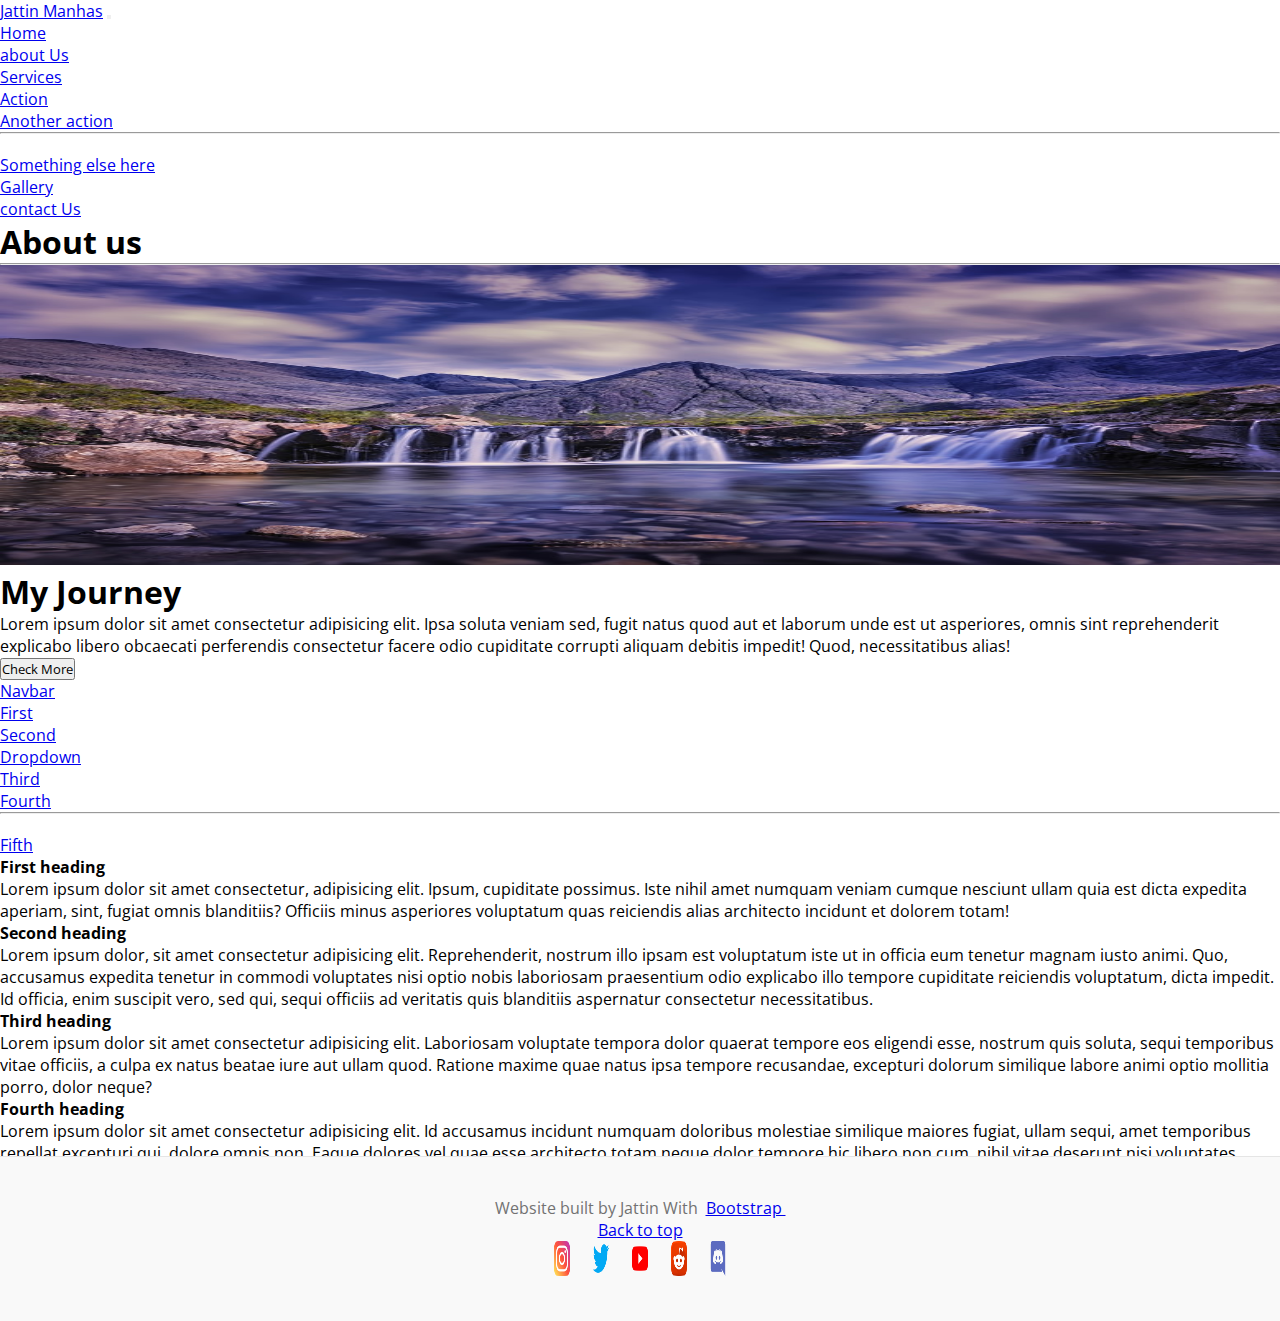
<file: About.html>
<!doctype html>
<html lang="en">

<head>
     <!-- Required meta tags -->
     <meta charset="utf-8">
     <meta name="viewport" content="width=device-width, initial-scale=1">
     <link href="https://cdn.jsdelivr.net/npm/bootstrap@5.0.2/dist/css/bootstrap.min.css" rel="stylesheet"
          integrity="sha384-EVSTQN3/azprG1Anm3QDgpJLIm9Nao0Yz1ztcQTwFspd3yD65VohhpuuCOmLASjC" crossorigin="anonymous">
     <link rel="stylesheet" href="./style.css">
     <link rel="preconnect" href="https://fonts.googleapis.com">
     <link rel="preconnect" href="https://fonts.gstatic.com" crossorigin>
     <link href="https://fonts.googleapis.com/css2?family=Open+Sans:ital,wght@0,400;0,600;0,700;1,300&display=swap"
          rel="stylesheet">
     <title>Hello, world!</title>
</head>

<body>
     <nav class="navbar navbar-expand-lg navbar-light bg-light ">
          <div class="container-fluid">
               <a class="navbar-brand" href="#">Jattin Manhas</a>
               <button class="navbar-toggler" type="button" data-bs-toggle="collapse"
                    data-bs-target="#navbarSupportedContent" aria-controls="navbarSupportedContent"
                    aria-expanded="false" aria-label="Toggle navigation">
                    <span class="navbar-toggler-icon"></span>
               </button>
               <div class="collapse navbar-collapse" id="navbarSupportedContent">
                    <ul class="navbar-nav ms-auto mb-2 mb-lg-0">
                         <li class="nav-item">
                              <a class="nav-link active" aria-current="page" href="./index.html">Home</a>
                         </li>
                         <li class="nav-item">
                              <a class="nav-link text-capitalize" href="./About.html">about Us</a>
                         </li>
                         <li class="nav-item dropdown">
                              <a class="nav-link dropdown-toggle" href="#" id="navbarDropdown" role="button"
                                   data-bs-toggle="dropdown" aria-expanded="false">
                                   Services
                              </a>
                              <ul class="dropdown-menu" aria-labelledby="navbarDropdown">
                                   <li><a class="dropdown-item" href="#">Action</a></li>
                                   <li><a class="dropdown-item" href="#">Another action</a></li>
                                   <li>
                                        <hr class="dropdown-divider">
                                   </li>
                                   <li><a class="dropdown-item" href="#">Something else here</a></li>
                              </ul>
                         </li>
                         <li class="nav-item">
                              <a class="nav-link text-capitalize" href="./gallery.html">Gallery</a>
                         </li>

                         <li class="nav-item">
                              <a class="nav-link text-capitalize" href="./contact.html">contact Us</a>
                         </li>
                    </ul>
               </div>
          </div>
     </nav>

     <!-- About us section start -->
     <section class="main-heading my-5">
          <div class="text-center">
               <h1 class="display-4 text-capitalize">About us</h1>
               <hr class="w-25 mx-auto" />
          </div>
          <div class="container">
               <div class="row my-5">
                    <div class="col-lg-6 col-md-6 col-12 col-xxl-6">
                         <figure>
                              <img src="./about 1.jpg" alt="" class="img-fluid about-img">
                         </figure>
                    </div>
                    <div
                         class="col-lg-6 col-md-6 col-12 col-xxl-6 d-flex justify-content-center align-items-start flex-column">
                         <h1>My Journey</h1>
                         <p class="my-2">Lorem ipsum dolor sit amet consectetur adipisicing elit. Ipsa soluta veniam
                              sed, fugit natus quod aut et laborum unde est ut asperiores, omnis sint reprehenderit
                              explicabo libero obcaecati perferendis consectetur facere odio cupiditate corrupti aliquam
                              debitis impedit! Quod, necessitatibus alias!</p>
                         <button type="button" class="btn btn-outline-info my-2" data-bs-toggle="tooltip"
                              data-bs-placement="right" title="Who am I?">Check More</button>

                    </div>
               </div>
          </div>

          <div class="container">
               <div class="row">
                    <div id="navbar-example" style="position: relative;">
                         <nav id="navbar-example2" class="navbar navbar-light bg-light px-3">
                              <a class="navbar-brand" href="#">Navbar</a>
                              <ul class="nav nav-pills">
                                   <li class="nav-item">
                                        <a class="nav-link" href="#scrollspyHeading1">First</a>
                                   </li>
                                   <li class="nav-item">
                                        <a class="nav-link" href="#scrollspyHeading2">Second</a>
                                   </li>
                                   <li class="nav-item dropdown">
                                        <a class="nav-link dropdown-toggle" data-bs-toggle="dropdown" href="#"
                                             role="button" aria-expanded="false">Dropdown</a>
                                        <ul class="dropdown-menu">
                                             <li><a class="dropdown-item" href="#scrollspyHeading3">Third</a></li>
                                             <li><a class="dropdown-item" href="#scrollspyHeading4">Fourth</a></li>
                                             <li>
                                                  <hr class="dropdown-divider">
                                             </li>
                                             <li><a class="dropdown-item" href="#scrollspyHeading5">Fifth</a></li>
                                        </ul>
                                   </li>
                              </ul>
                         </nav>
                         <div data-bs-spy="scroll" data-bs-target="#navbar-example2" data-bs-offset="0"
                              class="scrollspy-example" tabindex="0" style="height:300px; overflow-y:scroll;">
                              <h4 id="scrollspyHeading1">First heading</h4>
                              <p>Lorem ipsum dolor sit amet consectetur, adipisicing elit. Ipsum, cupiditate possimus.
                                   Iste nihil amet numquam veniam cumque nesciunt ullam quia est dicta expedita aperiam,
                                   sint, fugiat omnis blanditiis? Officiis minus asperiores voluptatum quas reiciendis
                                   alias architecto incidunt et dolorem totam!</p>
                              <h4 id="scrollspyHeading2">Second heading</h4>
                              <p>Lorem ipsum dolor, sit amet consectetur adipisicing elit. Reprehenderit, nostrum illo
                                   ipsam est voluptatum iste ut in officia eum tenetur magnam iusto animi. Quo,
                                   accusamus expedita tenetur in commodi voluptates nisi optio nobis laboriosam
                                   praesentium odio explicabo illo tempore cupiditate reiciendis voluptatum, dicta
                                   impedit. Id officia, enim suscipit vero, sed qui, sequi officiis ad veritatis quis
                                   blanditiis aspernatur consectetur necessitatibus.</p>
                              <h4 id="scrollspyHeading3">Third heading</h4>
                              <p>Lorem ipsum dolor sit amet consectetur adipisicing elit. Laboriosam voluptate tempora
                                   dolor quaerat tempore eos eligendi esse, nostrum quis soluta, sequi temporibus vitae
                                   officiis, a culpa ex natus beatae iure aut ullam quod. Ratione maxime quae natus ipsa
                                   tempore recusandae, excepturi dolorum similique labore animi optio mollitia porro,
                                   dolor neque?</p>
                              <h4 id="scrollspyHeading4">Fourth heading</h4>
                              <p>Lorem ipsum dolor sit amet consectetur adipisicing elit. Id accusamus incidunt numquam
                                   doloribus molestiae similique maiores fugiat, ullam sequi, amet temporibus repellat
                                   excepturi qui, dolore omnis non. Eaque dolores vel quae esse architecto totam neque
                                   dolor tempore hic libero non cum, nihil vitae deserunt nisi voluptates culpa,
                                   eligendi, corporis natus.</p>
                              <h4 id="scrollspyHeading5">Fifth heading</h4>
                              <p>Lorem ipsum, dolor sit amet consectetur adipisicing elit. Maiores ea ducimus aperiam
                                   minus, odio temporibus laborum autem inventore incidunt omnis architecto obcaecati
                                   sit esse optio voluptate ad quia reprehenderit nemo ipsam magnam, aliquam eligendi
                                   debitis doloribus. Harum dicta fugiat corrupti tempora, laboriosam velit molestiae
                                   doloremque labore, voluptatem expedita optio blanditiis?</p>
                         </div>
                    </div>
               </div>
          </div>
     </section>

     <footer class="blog-footer">
          <p>Website built by Jattin With &nbsp;<a href="https://getbootstrap.com/">Bootstrap&nbsp;</a>
          <p>
               <a href="#">Back to top</a>
          </p>
          <div class="social-media">
               <div class="row text-center d-flex justify-content-center align-items-center">
                    <div class="col-1 col-lg-1 text-center icons">
                         <img src="./instagram icon.png" alt="">
                    </div>

                    <div class="col-1 col-lg-1 text-center icons">
                         <img src="./twitter.png" alt="">
                    </div>

                    <div class="col-1 col-lg-1 text-center icons">
                         <img src="./youtube.png" alt="">
                    </div>

                    <div class="col-1 col-lg-1 text-center icons">
                         <img src="./reddit.png" alt="">
                    </div>

                    <div class="col-1 col-lg-1 text-center icons">
                         <img src="./discord.png" alt="">
                    </div>
               </div>
          </div>
     </footer>

     <script src="https://cdn.jsdelivr.net/npm/bootstrap@5.0.2/dist/js/bootstrap.bundle.min.js"
          integrity="sha384-MrcW6ZMFYlzcLA8Nl+NtUVF0sA7MsXsP1UyJoMp4YLEuNSfAP+JcXn/tWtIaxVXM" crossorigin="anonymous">
          </script>

     <script>
          var tooltipTriggerList = [].slice.call(document.querySelectorAll('[data-bs-toggle="tooltip"]'))
          var tooltipList = tooltipTriggerList.map(function (tooltipTriggerEl) {
               return new bootstrap.Tooltip(tooltipTriggerEl)
          })

          var scrollSpy = new bootstrap.ScrollSpy(document.body, {
               target: '#navbar-example'
          })
     </script>
</body>

</html>
</file>
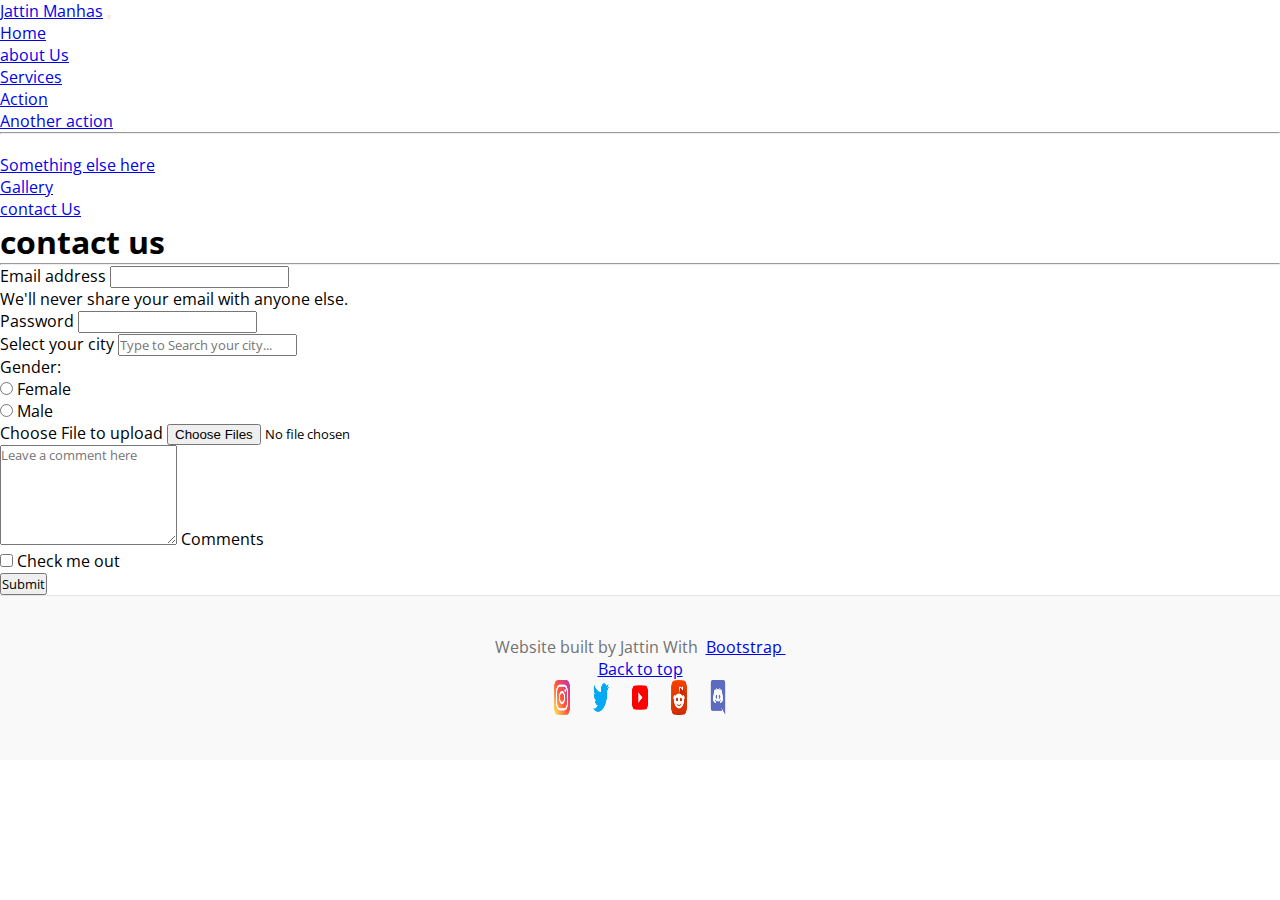
<file: contact.html>
<!doctype html>
<html lang="en">

<head>
     <!-- Required meta tags -->
     <meta charset="utf-8">
     <meta name="viewport" content="width=device-width, initial-scale=1">
     <link href="https://cdn.jsdelivr.net/npm/bootstrap@5.0.2/dist/css/bootstrap.min.css" rel="stylesheet"
          integrity="sha384-EVSTQN3/azprG1Anm3QDgpJLIm9Nao0Yz1ztcQTwFspd3yD65VohhpuuCOmLASjC" crossorigin="anonymous">
     <link rel="stylesheet" href="./style.css">
     <link rel="preconnect" href="https://fonts.googleapis.com">
     <link rel="preconnect" href="https://fonts.gstatic.com" crossorigin>
     <link href="https://fonts.googleapis.com/css2?family=Open+Sans:ital,wght@0,400;0,600;0,700;1,300&display=swap"
          rel="stylesheet">
     <title>Hello, world!</title>
</head>

<body>
     <nav class="navbar navbar-expand-lg navbar-light bg-light ">
          <div class="container-fluid">
               <a class="navbar-brand" href="#">Jattin Manhas</a>
               <button class="navbar-toggler" type="button" data-bs-toggle="collapse"
                    data-bs-target="#navbarSupportedContent" aria-controls="navbarSupportedContent"
                    aria-expanded="false" aria-label="Toggle navigation">
                    <span class="navbar-toggler-icon"></span>
               </button>
               <div class="collapse navbar-collapse" id="navbarSupportedContent">
                    <ul class="navbar-nav ms-auto mb-2 mb-lg-0">
                         <li class="nav-item">
                              <a class="nav-link active" aria-current="page" href="./index.html">Home</a>
                         </li>
                         <li class="nav-item">
                              <a class="nav-link text-capitalize" href="./About.html">about Us</a>
                         </li>
                         <li class="nav-item dropdown">
                              <a class="nav-link dropdown-toggle" href="#" id="navbarDropdown" role="button"
                                   data-bs-toggle="dropdown" aria-expanded="false">
                                   Services
                              </a>
                              <ul class="dropdown-menu" aria-labelledby="navbarDropdown">
                                   <li><a class="dropdown-item" href="#">Action</a></li>
                                   <li><a class="dropdown-item" href="#">Another action</a></li>
                                   <li>
                                        <hr class="dropdown-divider">
                                   </li>
                                   <li><a class="dropdown-item" href="#">Something else here</a></li>
                              </ul>
                         </li>
                         <li class="nav-item">
                              <a class="nav-link text-capitalize" href="./gallery.html">Gallery</a>
                         </li>

                         <li class="nav-item">
                              <a class="nav-link text-capitalize" href="./contact.html">contact Us</a>
                         </li>
                    </ul>
               </div>
          </div>
     </nav>
     <!-- About us section start -->

     <section class="my-4 pt-3">
          <div class="text-center">
               <h1 class="display-4 text-capitalize">contact us</h1>
               <hr class="w-25 mx-auto" />
          </div>
          <div class="container">
               <div class="row">
                    <div class="col-xxl-8 col-10 col-md-8 mx-auto">
                         <form>
                              <div class="mb-3">
                                   <label for="exampleInputEmail1" class="form-label">Email address</label>
                                   <input type="email" class="form-control" id="exampleInputEmail1"
                                        aria-describedby="emailHelp">
                                   <div id="emailHelp" class="form-text">We'll never share your email with anyone else.
                                   </div>
                              </div>

                              <div class="mb-3">
                                   <label for="exampleInputPassword1" class="form-label">Password</label>
                                   <input type="password" class="form-control" id="exampleInputPassword1">
                              </div>

                              <label for="exampleDataList" class="form-label">Select your city</label>
                              <input class="form-control mb-3" list="datalistOptions" id="exampleDataList"
                                   placeholder="Type to Search your city...">
                              <datalist id="datalistOptions">
                                   <option value="San Francisco">
                                   <option value="New York">
                                   <option value="Seattle">
                                   <option value="Los Angeles">
                                   <option value="Chicago">
                              </datalist>

                              <div class="mb-3">
                                   <label for="" class="pe-4" >Gender: </label>
                                   <div class="form-check form-check-inline">
                                        <input class="form-check-input" type="radio" name="inlineRadioOptions" id="inlineRadio1" value="option1">
                                        <label class="form-check-label" for="inlineRadio1">Female</label>
                                      </div>
                                      <div class="form-check form-check-inline">
                                        <input class="form-check-input" type="radio" name="inlineRadioOptions" id="inlineRadio2" value="option2">
                                        <label class="form-check-label" for="inlineRadio2">Male</label>
                                      </div>
                              </div>

                              <div class="mb-3">
                                   <label for="formFileMultiple" class="form-label">Choose File to upload</label>
                                   <input class="form-control" type="file" id="formFileMultiple" multiple>
                                 </div>

                              <div class="form-floating">
                                   <textarea class="form-control" placeholder="Leave a comment here"
                                        id="floatingTextarea2" style="height: 100px"></textarea>
                                   <label for="floatingTextarea2">Comments</label>
                              </div>

                              <div class="mb-3 my-2 form-check">
                                   <input type="checkbox" class="form-check-input" id="exampleCheck1">
                                   <label class="form-check-label" for="exampleCheck1">Check me out</label>
                              </div>
                              <button type="submit" class="btn btn-primary">Submit</button>
                         </form>
                    </div>
               </div>
          </div>
     </section>

     <footer class="blog-footer">
          <p>Website built by Jattin With &nbsp;<a href="https://getbootstrap.com/">Bootstrap&nbsp;</a>
          <p>
            <a href="#">Back to top</a>
          </p>
          <div class="social-media">
               <div class="row text-center d-flex justify-content-center align-items-center">
                    <div class="col-1 col-lg-1 text-center icons">
                         <img src="./instagram icon.png" alt="">
                    </div> 
                    
                    <div class="col-1 col-lg-1 text-center icons">
                         <img src="./twitter.png" alt="">
                    </div> 
                    
                    <div class="col-1 col-lg-1 text-center icons">
                         <img src="./youtube.png" alt="">
                    </div> 
                    
                    <div class="col-1 col-lg-1 text-center icons">
                         <img src="./reddit.png" alt="">
                    </div>
                    
                    <div class="col-1 col-lg-1 text-center icons">
                         <img src="./discord.png" alt="">
                    </div>
               </div>
          </div>
        </footer>

     <script src="https://cdn.jsdelivr.net/npm/bootstrap@5.0.2/dist/js/bootstrap.bundle.min.js"
          integrity="sha384-MrcW6ZMFYlzcLA8Nl+NtUVF0sA7MsXsP1UyJoMp4YLEuNSfAP+JcXn/tWtIaxVXM" crossorigin="anonymous">
          </script>

     <script>
          var tooltipTriggerList = [].slice.call(document.querySelectorAll('[data-bs-toggle="tooltip"]'))
          var tooltipList = tooltipTriggerList.map(function (tooltipTriggerEl) {
               return new bootstrap.Tooltip(tooltipTriggerEl)
          })
     </script>
</body>

</html>
</file>
<file: style.css>
*{
     margin: 0;
     padding: 0;
     box-sizing: border-box;
     font-family: 'Open Sans', sans-serif;
}

.carousel-item img{
     width: 100%;
     height: 91vh;
}

.about-img{
     width: 100%;
     max-height: 300px;
}

/* .services .row>*{
padding-right: 0; 
padding-left: 0;
} */

.services img{
     width: 100%;
     height: 100%;
}

.offer-container{
     background-color: #a6dcef;
}

.blog-footer {
     padding: 2.5rem 0;
     color: #727272;
     text-align: center;
     background-color: #f9f9f9;
     border-top: .05rem solid #e5e5e5;
 }

 .icons{
      display: inline-block;
 }

 .icons img{
      height: 35px;
      width: 45%;
      margin: auto;
 }

/* Responsive media code */
/* 
// X-Small devices (portrait phones, less than 576px)
// No media query for `xs` since this is the default in Bootstrap

// Small devices (landscape phones, 576px and up) */
@media (min-width: 576px) { }

/* // Medium devices (tablets, 768px and up) */
@media (min-width: 768px) { }

/* // Large devices (desktops, 992px and up) */
@media (min-width: 992px) { }

/* // X-Large devices (large desktops, 1200px and up) */
@media (min-width: 1200px) { }

/* // XX-Large devices (larger desktops, 1400px and up) */
@media (min-width: 1400px) { }
</file>
